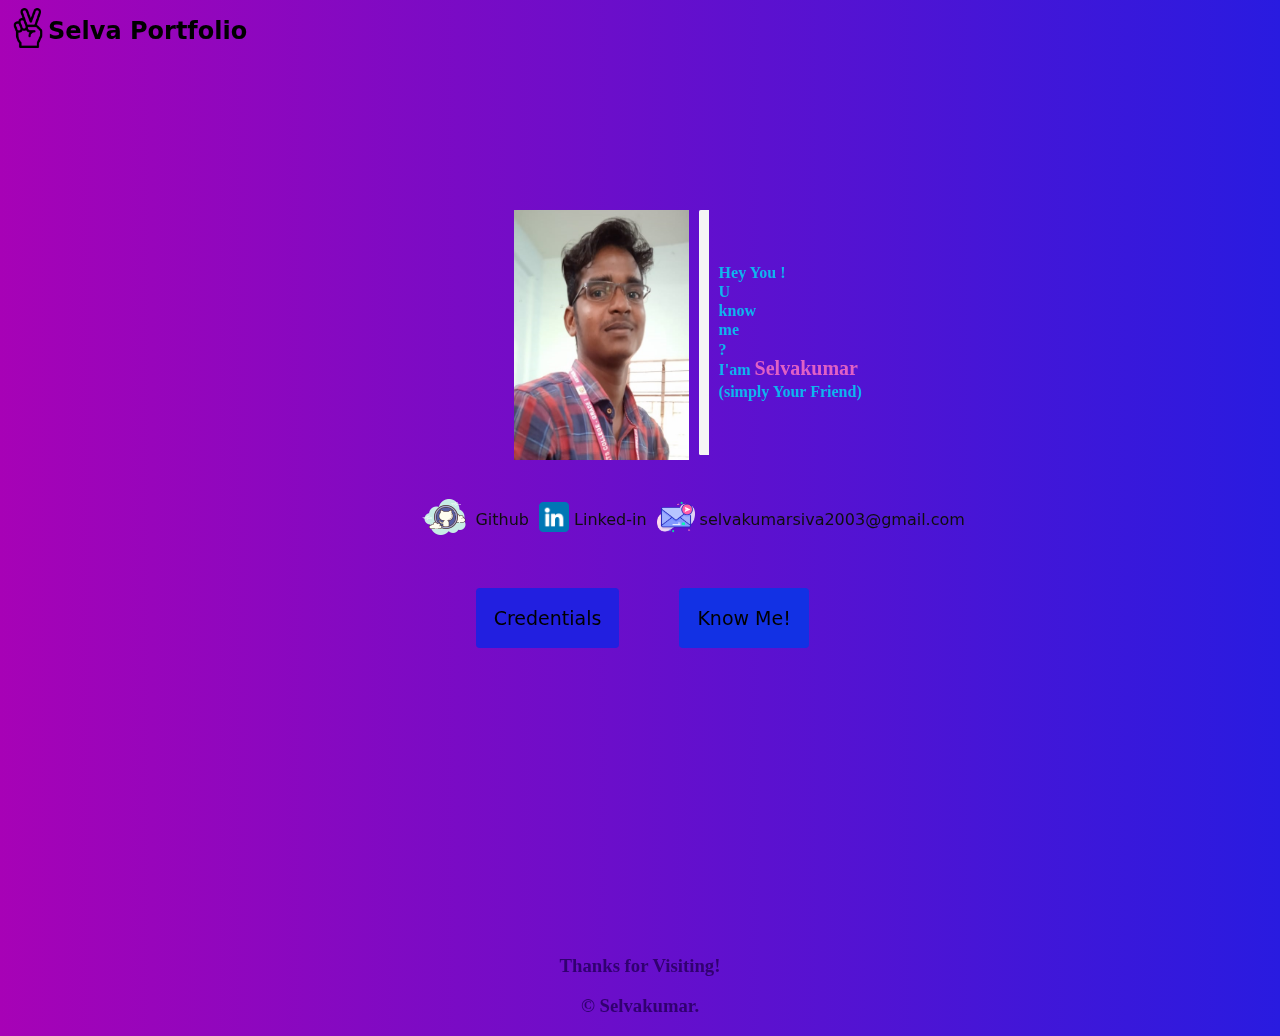
<file: index.html>
<!DOCTYPE html>
<html lang="en">
<head>
    <meta charset="UTF-8">
    <meta name="viewport" content="width=device-width, initial-scale=1.0">
    <title>Selvakumar-Portfolio</title>
    <link rel="stylesheet" href="flex.css" type="text/css">
</head>
<body>
    <header>
        <img src="letter-v.png" alt="">
        <h2>Selva Portfolio</h2>
    </header>
    <section>
   <div class="container">
       
       <div>
       
       </div>
    </div>
    <div class="first-part">
        <img src="sk.jpg" alt="bg" title="pic">
        <div class="para">
   <p>Hey You !</p>
    <p>U</p>
    <p>know</p>
    <p> me</p>
    <p>?</p>
    <p> I'am <span> Selvakumar</span> </p><br>
   (simply Your Friend)
</div>
    </div>
    <div class="links">
        <img src="icons8-github-100.png" alt="" class="img1"><a href="">Github</a>
        <img src="linkedin(1).png" alt="" class="img2"><a href="">Linked-in</a>
        <img src="message.png" alt="" class="img3"><a>selvakumarsiva2003@gmail.com</a>

    </div>
<div class="but">
    <button onclick="window.location.href='cred.html';">Credentials</button>
    <button onclick="window.location.href='bio.html';">Know Me!</button>
</div>
</section>
<footer>
    <h3>Thanks for Visiting!</h3>
    <h3>&copy Selvakumar.</h3> 
</footer>
</body>
</html>
</file>
<file: flex.css>
body{
    /* border:1px solid black; */
    position:sticky;
    top: 0px;
    bottom: 0px;
    left: 0px;
    background:linear-gradient(to right,rgb(167, 2, 182),#291be0);

}
header img{
    height: 40px;
    width: 40px;
}
header{
    display: flex;
}

h2{
    font-family: system-ui, -apple-system, BlinkMacSystemFont, 'Segoe UI', Roboto, Oxygen, Ubuntu, Cantarell, 'Open Sans', 'Helvetica Neue', sans-serif;
    position: relative;
    top: -11px;
    /* border: 1px solid black; */
    align-items: flex-start;
}
.container{
    /* width: 100%; */
    height: 50em;
    /* border: 1px solid black; */
    display: flex;
    justify-content: space-between;
    
    /* background: linear-gradient(to right,rgb(67, 119, 99),rgb(29, 129, 223)); */
}
.container li{
    display: inline-block;
}
/* .box{
    text-align: center;
    width: 10%;
    height: 10%;
    margin: 10px;
    border: 2px solid blueviolet;
    transition-duration: .3s;
} */

/* .box:hover{

    background: rgb(0, 68, 255);
} */
.first-part{
    /* border: 1px solid black; */
    height: 245px;
    width: 600px;
    position: absolute;
    top: 20%;
    left: 40%;
    display: flex;
    
}
span{
    color: rgb(224, 96, 197);
    /*text-decoration: underline;*/
    font-size: 20px;
}

.first-part img{
    /*border-radius: 1em;*/
    height: 250px;
    width:175px;
}


.first-part .para{
    font-weight: bold;
    color:rgba(10, 194, 240, 0.925);
    margin-left: 10px;
    padding-top: 45px;
    padding-left: 10px;
    border-left: 10px solid whitesmoke;
    border-radius: .1em;
    line-height: .2em;
    flex-shrink: 0;
    bottom: 15%;
   
  } 

h3{
    text-align: center;
}
.but{
    position: relative;
    top: -18em;
    height:60px;
    /* border: 1px solid black; */
    display: flex;

}
.but button:nth-child(1){
    font-family: system-ui, -apple-system, BlinkMacSystemFont, 'Segoe UI', Roboto, Oxygen, Ubuntu, Cantarell, 'Open Sans', 'Helvetica Neue', sans-serif;
    font-size: 19px;
    background-color: rgb(34, 31, 224);
    padding: 18px;
    margin-left: 37%;
    border: none;
    border-radius: .2em;
    transition-duration: .2s;
}
.but button:nth-child(2){
    font-family: system-ui, -apple-system, BlinkMacSystemFont, 'Segoe UI', Roboto, Oxygen, Ubuntu, Cantarell, 'Open Sans', 'Helvetica Neue', sans-serif;
    font-size: 19px;
    background-color: rgb(18, 49, 228);
    padding: 18px;
    margin-left: 60px;
    border: none;
    border-radius: .2em;
    transition-duration: .2s;

}

.but button:hover{
    background-color: lightgreen;
}
.but button:active{
    background-color: rgba(99, 224, 99, 0.2);
}
.img1{
height: 50px;
width: 50px;
margin-left: 8px;
}
.img2{
    height: 30px;
    width: 30px;
    margin-left: 15px;

}
.img3{
    height: 38px;
    width: 38px;
    margin-left: 15px;
}
a{
    font-family: system-ui, -apple-system, BlinkMacSystemFont, 'Segoe UI', Roboto, Oxygen, Ubuntu, Cantarell, 'Open Sans', 'Helvetica Neue', sans-serif;
    color: rgb(15, 14, 14);
    position: relative;
    top: 7px;
    left: 5px;
    text-decoration: none;
    margin-bottom: 10px;
}
.links{
    width: 50%;
    /* border: 1px solid black; */
    position: absolute;
    bottom: 475px;
    left: 32%;
    display: flex;
    align-items: center;
}
footer{
    color: rgb(49, 1, 112);
}
</file>
